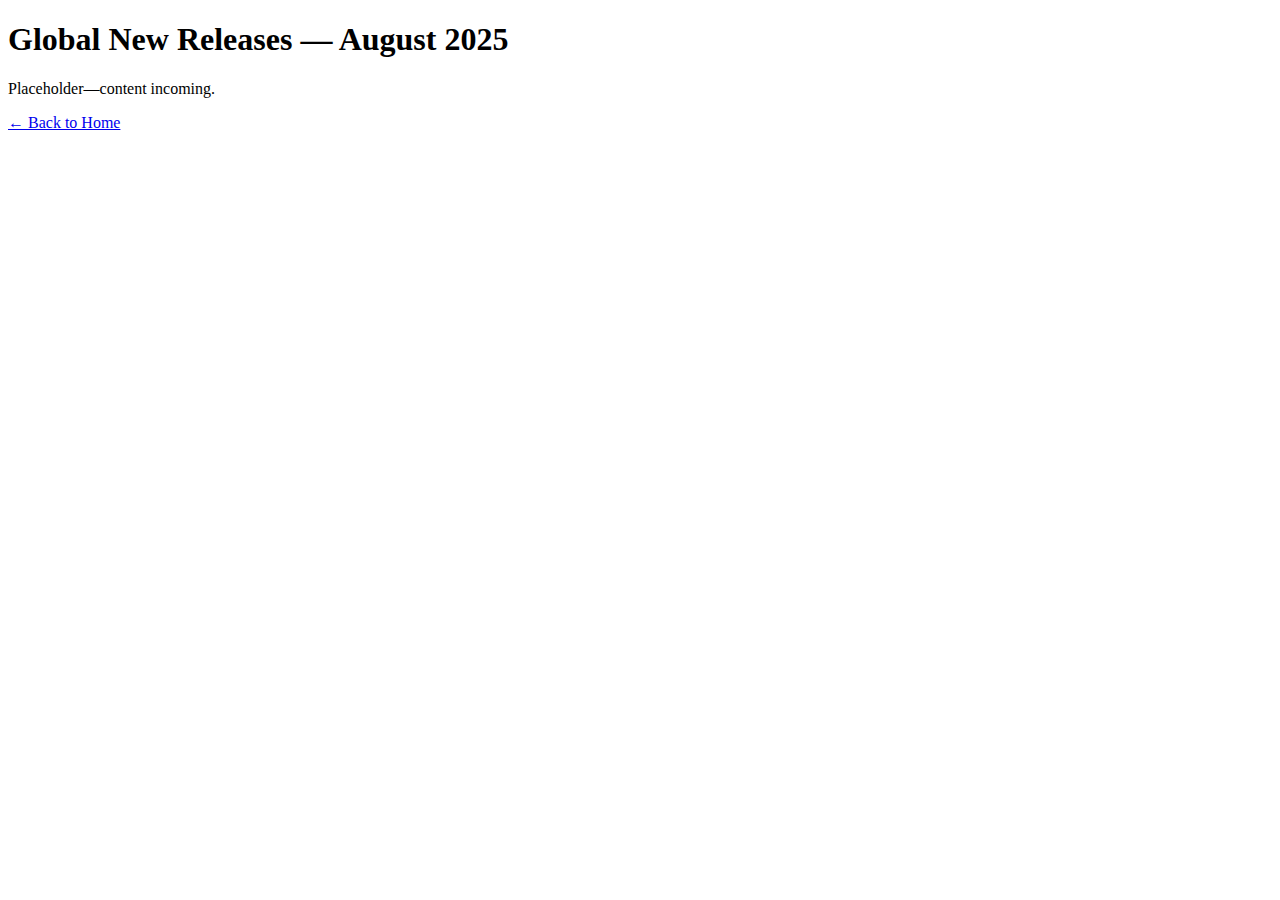
<file: new-releases.html>
<!doctype html>
<html lang="en">
<head><meta charset="utf-8"/><meta name="viewport" content="width=device-width,initial-scale=1"/>
<title>Global New Releases — August 2025</title></head>
<body><h1>Global New Releases — August 2025</h1><p>Placeholder—content incoming.</p><p><a href="/">← Back to Home</a></p></body>
</html>
</file>
